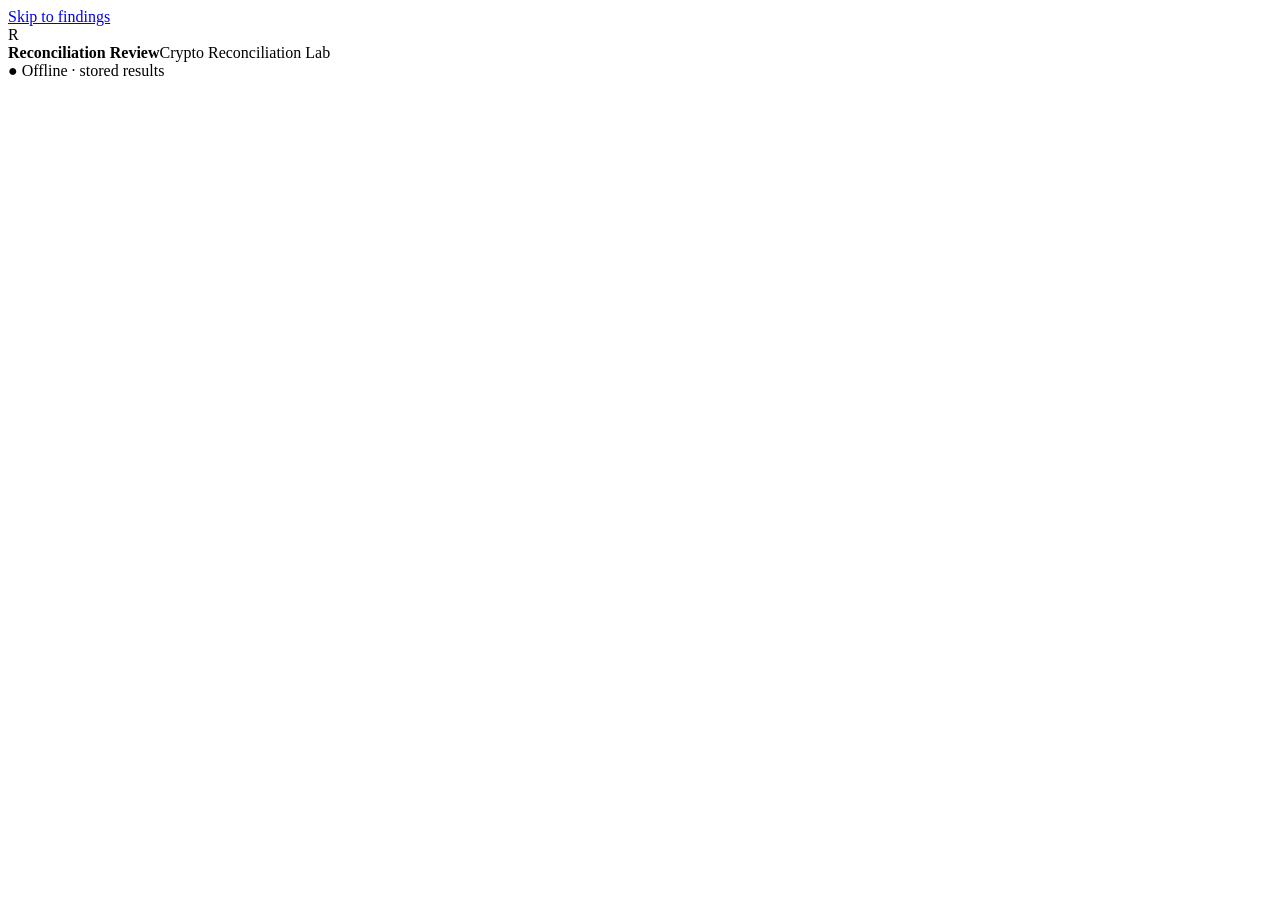
<file: crypto_reconciliation_lab/review/assets/index.html>
<!doctype html>
<html lang="en">
<head>
  <meta charset="utf-8">
  <meta name="viewport" content="width=device-width, initial-scale=1">
  <meta http-equiv="Content-Security-Policy" content="@@CSP@@">
  <title>Reconciliation Review · Crypto Reconciliation Lab</title>
  <style>@@STYLE@@</style>
</head>
<body>
  <a class="skip-link" href="#main">Skip to findings</a>
  <header class="masthead">
    <div class="brand"><span class="brand-mark" aria-hidden="true">R</span><div><strong>Reconciliation Review</strong><span>Crypto Reconciliation Lab</span></div></div>
    <span class="offline-tag"><span aria-hidden="true">●</span> Offline · stored results</span>
  </header>
  <div id="startup-error" class="fatal-error" role="alert" hidden></div>
  <div class="workspace" id="workspace" hidden>
    <aside class="sidebar" aria-label="Source and run selection">
      <div class="eyebrow">Review workspace</div>
      <h1>Follow the evidence.</h1>
      <p class="muted">Inspect a saved result at its original knowledge cut.</p>
      <div class="field"><label for="source-select">Source / case</label><select id="source-select"></select></div>
      <div class="field"><label for="run-select">Stored run</label><select id="run-select"></select></div>
      <p id="source-count" class="help"></p>
      <nav class="section-nav" aria-label="Review sections"><a href="#findings-section">Findings</a><a href="#history-section">Historical comparison</a><a href="#bundle-details">Bundle details</a></nav>
      <div class="sidebar-note"><strong>Read-only review</strong><p>This page displays saved values. It does not calculate balances or update a database.</p></div>
    </aside>
    <main id="main" tabindex="-1">
      <section class="run-card" aria-labelledby="run-heading">
        <div class="section-heading"><div><div class="eyebrow">Selected snapshot</div><h2 id="run-heading"></h2></div><span id="rule-version" class="rule-tag"></span></div>
        <dl class="time-grid"><div><dt>Economic balance at · UTC</dt><dd id="balance-at"></dd></div><div><dt>Known by · UTC</dt><dd id="knowledge-at"></dd></div></dl>
        <details class="technical"><summary>Run identity and original payload</summary><div class="technical-body"><p class="help">Stored payload identity matches. This is an export integrity check, not financial MATCHED or source authentication.</p><dl class="metadata-list"><div><dt>Run ID</dt><dd><code id="run-id"></code></dd></div><div><dt>Payload SHA-256</dt><dd><code id="payload-sha"></code></dd></div><div><dt>Schema</dt><dd id="schema-version"></dd></div></dl><div class="button-row"><button id="copy-run" type="button" class="secondary">Copy run ID</button><button id="download-run" type="button" class="secondary">Download original payload</button></div></div></details>
      </section>
      <div class="comparison-definitions"><div><span class="check-label">A</span><div><strong>Investor balance</strong><p>Ledger-derived investor balance versus that investor's report.</p></div></div><div><span class="check-label">B</span><div><strong>Customer custody</strong><p>Total customer liability versus platform customer custody plus external customer custody.</p></div></div></div>
      <section id="findings-section" class="panel" aria-labelledby="findings-heading">
        <div class="section-heading"><div><h2 id="findings-heading">Findings</h2><p id="finding-count" class="muted" aria-live="polite"></p></div><button id="reset-filters" type="button" class="text-button">Clear filters</button></div>
        <details id="filter-controls" class="filters" open><summary>Filter findings <span id="active-filters" class="help"></span></summary><div class="filter-grid"><div class="field"><label for="filter-comparison">Comparison</label><select id="filter-comparison"></select></div><div class="field"><label for="filter-asset">Asset</label><select id="filter-asset"></select></div><div class="field"><label for="filter-scope">Scope</label><select id="filter-scope"></select></div><div class="field"><label for="filter-data">Data state</label><select id="filter-data"></select></div><div class="field"><label for="filter-reconciliation">Reconciliation</label><select id="filter-reconciliation"></select></div></div></details>
        <p class="direction-note">Difference is <code>expected_minus_reported</code>. Amounts are stored text; unknown is not zero.</p>
        <div class="table-region" tabindex="0" role="region" aria-label="Findings table"><table id="findings-table"><caption class="sr-only">Stored A and B findings, with independent data and reconciliation states</caption><thead><tr><th scope="col">Check / scope</th><th scope="col">Asset</th><th scope="col">Data state</th><th scope="col">Reconciliation</th><th scope="col">Provisional</th><th scope="col" class="amount">Expected</th><th scope="col" class="amount">Reported</th><th scope="col" class="amount">Difference</th><th scope="col"><span class="sr-only">Inspect finding</span></th></tr></thead><tbody id="finding-rows"></tbody></table></div>
        <div id="no-findings" class="empty-state" hidden><strong>No findings match these filters.</strong><p>This is an empty view, not an “all matched” result. Clear filters to see the stored findings.</p></div>
        <div id="finding-pagination" class="pagination"></div>
      </section>
      <section id="finding-panel" class="panel detail-panel" aria-labelledby="detail-heading" hidden><div class="section-heading"><div><div class="eyebrow">Saved finding detail</div><h2 id="detail-heading" tabindex="-1"></h2></div><button id="close-detail" type="button" class="secondary">Close detail</button></div><div id="detail-summary"></div><div class="tabs" role="tablist" aria-label="Finding evidence views" id="detail-tabs"></div><div id="detail-content" class="detail-content" role="tabpanel"></div></section>
      <section id="history-section" class="panel" aria-labelledby="history-heading"><div class="section-heading"><div><div class="eyebrow">Two saved knowledge cuts</div><h2 id="history-heading">Historical comparison</h2></div></div><p class="muted">Compare stored fields side by side. Changed values do not establish a cause, and no new financial delta is calculated.</p><div class="history-controls"><div class="field"><label for="compare-select">Compare selected run with</label><select id="compare-select"></select></div><button id="compare-button" type="button">Compare snapshots</button></div><p id="compare-eligibility" class="help" aria-live="polite"></p><div id="comparison-output" hidden></div></section>
      <details id="bundle-details" class="bundle-details"><summary>Bundle details and review limits</summary><div id="bundle-content"></div><p>Only each run's saved evidence is available here. Export checks do not authenticate a source or certify institutional compliance. This is a synthetic reference model.</p></details>
      <footer>Crypto Reconciliation Lab · review-bundle-v1 · Offline, read-only evidence review</footer>
    </main>
  </div>
  <div id="announcement" class="announcement" role="status" aria-live="polite"></div>
  <dialog id="copy-dialog" aria-labelledby="copy-title"><h2 id="copy-title">Copy saved text</h2><p>Automatic clipboard access is unavailable. Select the text, then use your browser's Copy command or Ctrl/Cmd+C.</p><label class="sr-only" for="copy-text">Text to copy</label><textarea id="copy-text" readonly rows="8"></textarea><div class="button-row"><button id="select-copy" type="button">Select text</button><button id="close-copy" type="button" class="secondary">Close</button></div></dialog>
  <noscript><p class="fatal-error">JavaScript is required for this offline review page. No application server or network connection is required.</p></noscript>
  <script id="review-data" type="application/json">@@DATA@@</script>
  <script>@@SCRIPT@@</script>
</body>
</html>
</file>
